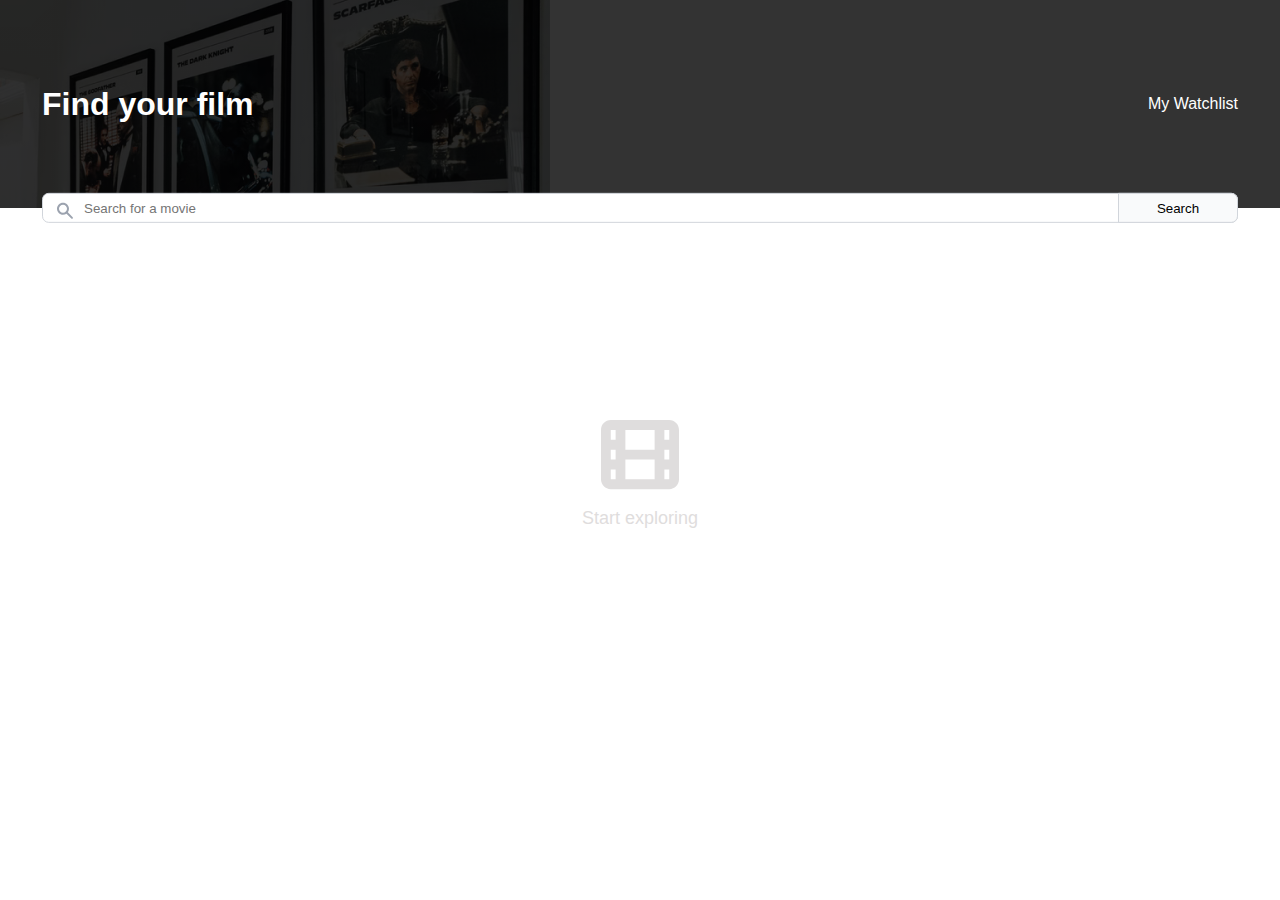
<file: index.html>
<!DOCTYPE html>
<html lang="en">

<head>
  <meta charset="UTF-8">
  <meta http-equiv="X-UA-Compatible" content="IE=edge">
  <meta name="viewport" content="width=device-width, initial-scale=1.0">
  <title>Movie Watchlist</title>
  <link rel="stylesheet" href="./styles/style.css">
  <script src="./script/script.js" defer></script>
</head>

<body>
  <header>
    <h1>Find your film</h1>
    <a href="./watchlist.html">My Watchlist</a>
  </header>
  <main>
    <form>
      <div class="input-container">
        <img src="./images/search-icon.svg" alt="">
        <input type="text" name="movie-search" id="movie-search" placeholder="Search for a movie">
        <button type="submit" name="submit" id="submit">Search</button>
      </div>
    </form>
    <div class="results no-data">
      <img src="./images/movie-icon.svg" alt="movie icon">
      <p>Start exploring</p>
    </div>
  </main>
</body>

</html>
</file>
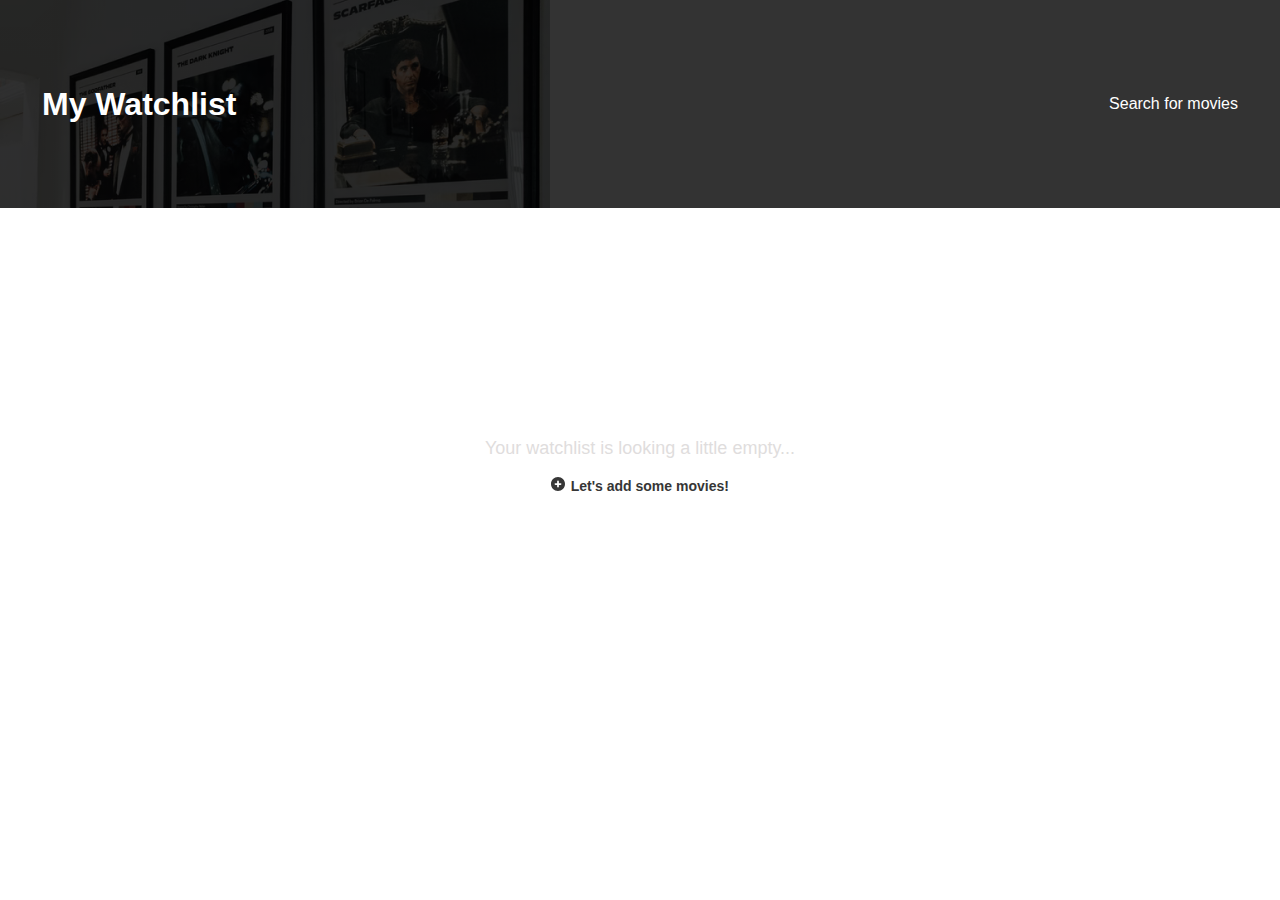
<file: watchlist.html>
<!DOCTYPE html>
<html lang="en">

<head>
  <meta charset="UTF-8">
  <meta http-equiv="X-UA-Compatible" content="IE=edge">
  <meta name="viewport" content="width=device-width, initial-scale=1.0">
  <title>My Watchlist</title>
  <link rel="stylesheet" href="./styles/style.css">
  <script src="./script/script.js" defer></script>
</head>

<body>
  <header>
    <h1>My Watchlist</h1>
    <a href="./index.html">Search for movies</a>
  </header>
  <main>
    <div class="watchlist no-data">
      <p>Your watchlist is looking a little empty...</p>
      <a href="./index.html">
        <span><img src="./images/plus-icon.svg" alt=""></span>Let's add some movies!
      </a>
    </div>
  </main>
</body>

</html>
</file>
<file: styles/style.css>
@charset "UTF-8";

:root {
  --page-margin: 2.625em;
}

html {
  box-sizing: border-box;
}

html,
body {
  margin: 0;
}

body {
  display: flex;
  flex-direction: column;
  font-family: "Franklin Gothic Medium", "Arial Narrow", Arial, sans-serif;
  height: 100vh;
}

* {
  box-sizing: inherit;
}

header,
main {
  color: white;
  padding: 0 var(--page-margin);
}

header {
  background: linear-gradient(to top, hsla(0, 0%, 0%, 80%), hsla(0, 0%, 0%, 80%)),
    url(../images/bg.png) no-repeat;
  /* background-image: url(../images/bg.png); */
  display: flex;
  justify-content: space-between;
  align-items: center;
  height: 13em;
}

main {
  position: relative;
  display: flex;
  justify-content: center;
  flex-grow: 1;
}

form {
  position: absolute;
  transform: translateY(-50%);
  width: calc(100% - var(--page-margin) * 2);
}

form input[type="text"]::before {
  content: "";
  background-image: url(../images/search-icon.svg);
  width: 20px;
  height: 20px;
  position: absolute;
  background-color: red;
  z-index: 100;
}

form input[type="text"] {
  border-radius: 0.5em;
  border: 1px solid #d1d5db;
  width: 100%;
  padding: 0.5em 120px 0.5em 41px;
}

button {
  border-top-right-radius: 0.5em;
  border-bottom-right-radius: 0.5em;
  border: 1px solid #d1d5db;
  background-color: #f9fafb;
  padding: 0.5em 2.25em;
  cursor: pointer;
}

a,
a:visited {
  color: white;
  text-decoration: none;
}

img {
  width: auto;
  max-width: 100%;
}

/* Custom Classes */

.input-container {
  position: relative;
}

.input-container img {
  position: absolute;
  padding-top: 0.5em;
  padding-left: 0.825em;
}

.input-container button {
  position: absolute;
  transform: translateX(-100%);
  width: 120px;
}

.movie-list {
  display: flex;
  flex-direction: column;
  margin-top: 2em;
}

.movie-card {
  display: flex;
  color: #000;
  border-bottom: 1px solid #e5e7eb;
  margin: 1em 0 0;
  padding-bottom: 1em;
}

.movie-card a {
  color: #000;
}

.movie-card .movie-details {
  padding-left: 1em;
}

.movie-card h2 {
  font-weight: normal;
  font-size: 1.125em;
  margin-right: 0.5rem;
}

.movie-card button {
  border: none;
  background-color: transparent;
}

.movie-card .row-one,
.movie-card .row-two,
.movie-card .row-three {
  display: flex;
}

.row-one p,
.row-two {
  font-size: 0.75rem;
}

.row-two p:nth-child(1) {
  margin-right: 1.125em;
}

.row-two button {
  font-size: inherit;
}

.row-two img {
  color: #000;
  width: 0.85rem;
}

.movie-card .movie-description {
  color: #6b7280;
  font-size: 0.875rem;
  line-height: 1.25em;
  margin: 0;
}

.movie-card .movie-description button {
  font-size: 0.875em;
  line-height: inherit;
  margin: 0;
  padding: 0;
}

.no-data {
  display: flex;
  flex-direction: column;
  align-items: center;
  color: #dfdddd;
  font-size: 1.125rem;
  margin-top: 212px;
}

.no-data img {
  width: 4.375em;
}

.no-data a {
  color: #363636;
  font-weight: bold;
  font-size: 0.875rem;
}

.no-data span {
  padding-right: 0.4em;
}

.no-data span img {
  width: 1em;
}
</file>
